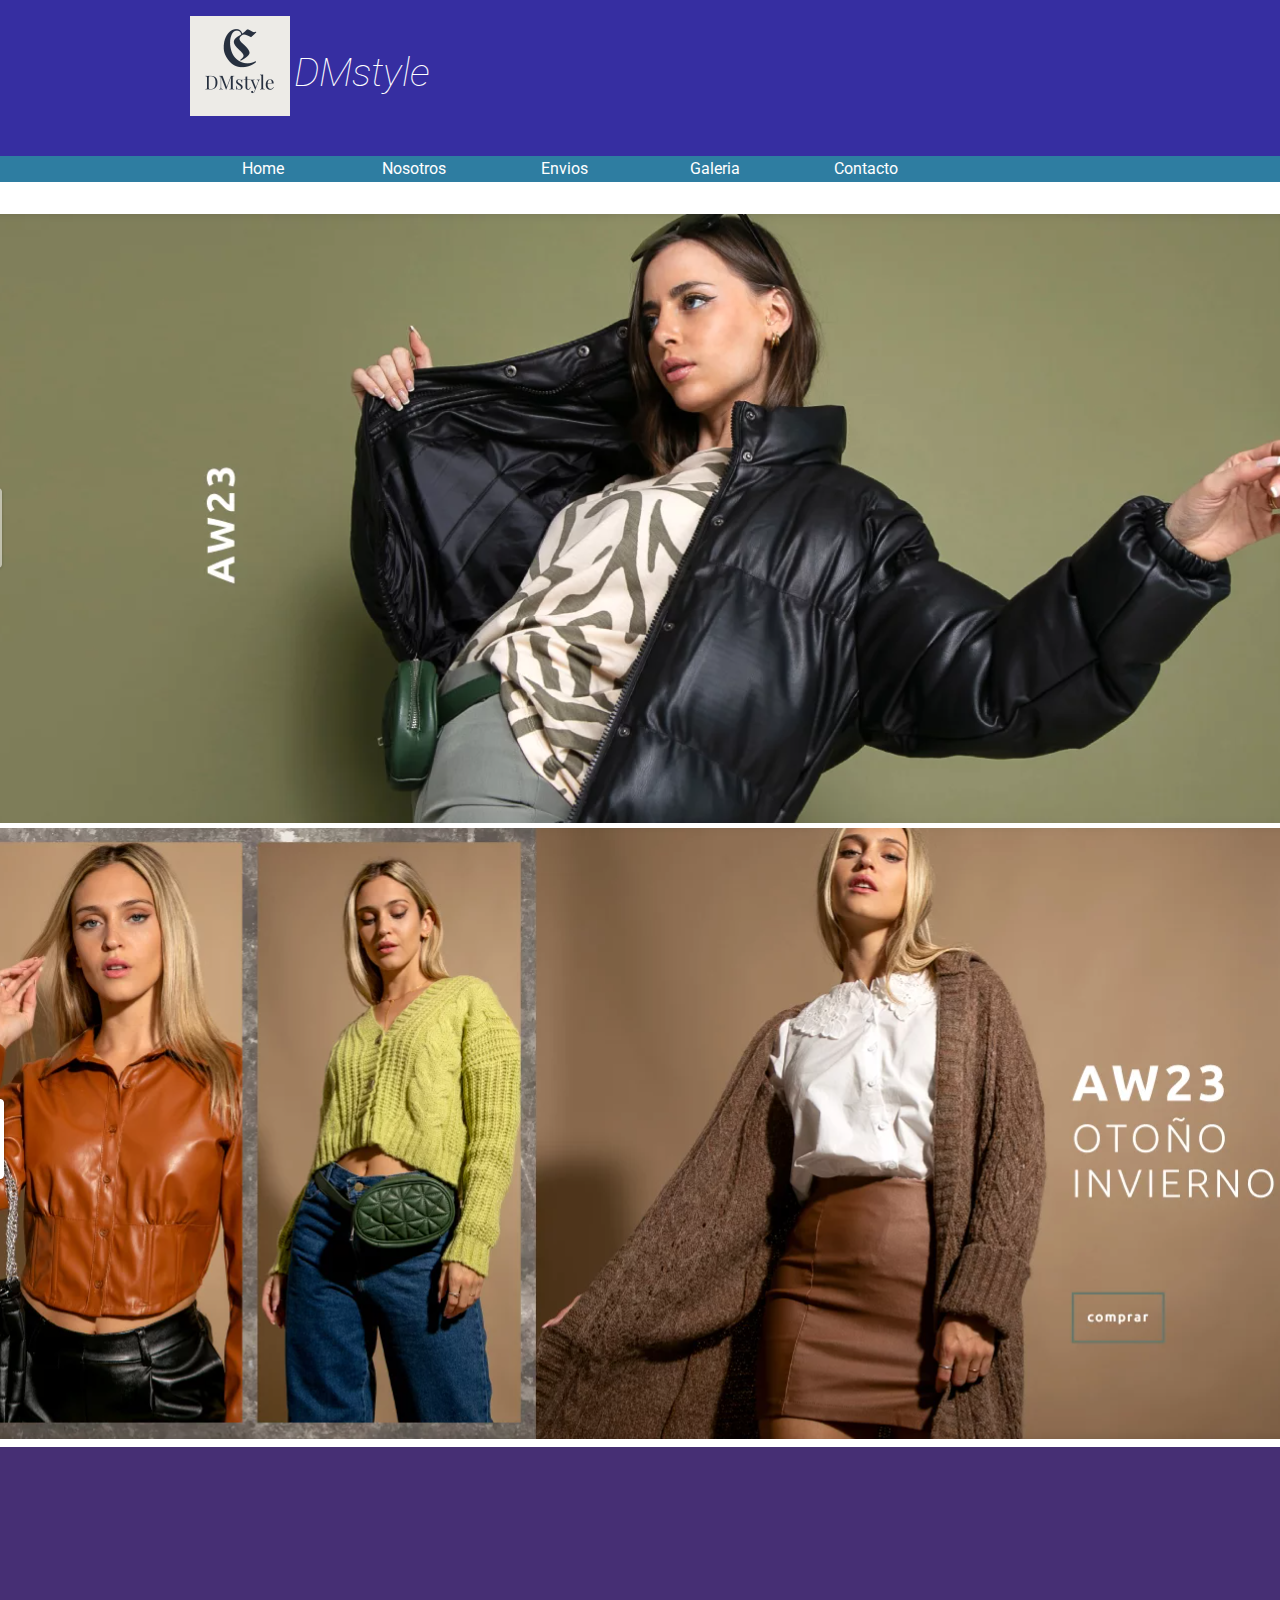
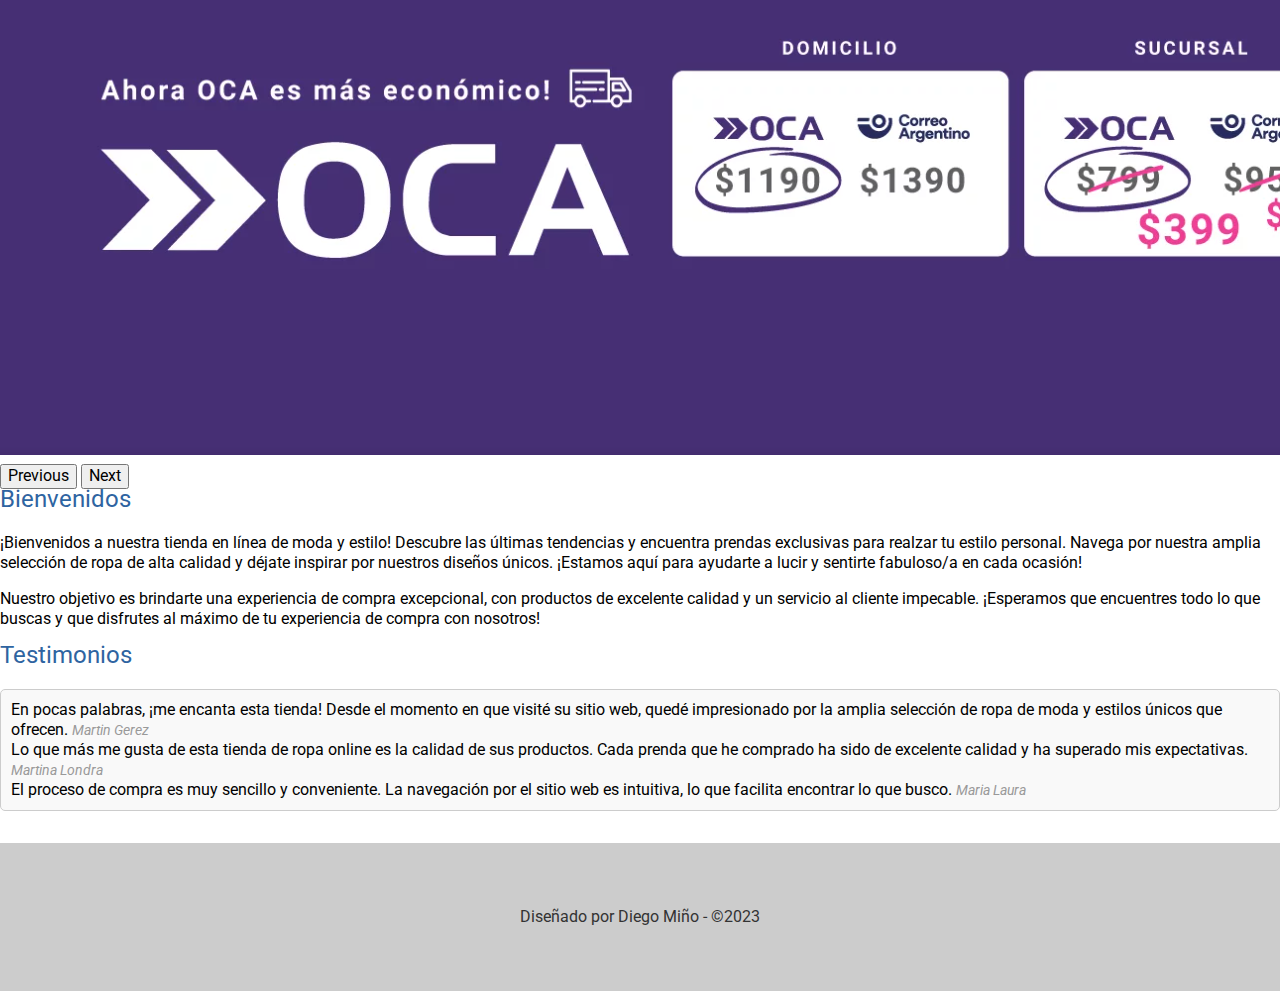
<file: index.html>
<!DOCTYPE html>
<html lang="en">
<head>
    <meta charset="UTF-8">
    <meta http-equiv="X-UA-Compatible" content="IE=edge">
    <meta name="viewport" content="width=device-width, initial-scale=1.0">
    <title>DSMstyle</title>
    <link rel="preconnect" href="https://fonts.googleapis.com">
    <link rel="preconnect" href="https://fonts.gstatic.com" crossorigin>
    <link href="https://fonts.googleapis.com/css2?family=Roboto:ital,wght@0,300;1,400;1,700&display=swap" rel="stylesheet">
    <link href="https://cdn.jsdelivr.net/npm/bootstrap@5.0.2/dist/css/bootstrap.min.css" rel="stylesheet" integrity="sha384-EVSTQN3/azprG1Anm3QDgpJLIm9Nao0Yz1ztcQTwFspd3yD65VohhpuuCOmLASjC" crossorigin="anonymous">
    <link rel="stylesheet" href="./css/transportes.css">
    <link rel="stylesheet" href="./css/estilos.css">
 <link rel="stylesheet" href="./css/normalize.css">
</head>
<body>
    <header>
        <div class="holder">
            <img src="./img/f7ae2c6816884e84a5527420694f9d4e.png" width="100" alt="Logo">
            <h1>DMstyle</h1>
        </div>
    </header>
    <nav>
        <div class="holder">
        <ul>
            <li><a  class=activo href="index.html">Home</a></li>
            <li><a href="nosotros.html">Nosotros</a></li>
            <li><a href="envios.html">Envios</a></li>
            <li><a href="galeria.html">Galeria</a></li>
            <li><a href="contacto.html">Contacto</a></li>
        </ul>
    </div>
    </nav>

</section>
<section class="carrusel">
    <div id="carouselExampleInterval" class="carousel slide" data-bs-ride="carousel">
        <div class="carousel-inner">
          <div class="carousel-item active" data-bs-interval="10000">
           
          <img src="./img/Screenshot_1.png" class="d-block w-100" alt="imagen 1">
          </div>
          <div class="carousel-item" data-bs-interval="2000">
            <img src="./img/Screenshot_2.png" class="d-block w-100" alt="2">
          </div>
          <div class="carousel-item">
            <img src="./img/Screenshot_3.png" class="d-block w-100" alt="...">
          </div>
        </div>
        <button class="carousel-control-prev" type="button" data-bs-target="#carouselExampleInterval" data-bs-slide="prev">
          <span class="carousel-control-prev-icon" aria-hidden="true"></span>
          <span class="visually-hidden">Previous</span>
        </button>
        <button class="carousel-control-next" type="button" data-bs-target="#carouselExampleInterval" data-bs-slide="next">
          <span class="carousel-control-next-icon" aria-hidden="true"></span>
          <span class="visually-hidden">Next</span>
        </button>
      </div>
</section>
   

    <div class="columnas">
</div class="bienvenidos left"> 
<h2>Bienvenidos</h2>
<p>¡Bienvenidos a nuestra tienda en línea de moda y estilo! Descubre las últimas tendencias y encuentra prendas exclusivas para realzar tu estilo personal. Navega por nuestra amplia selección de ropa de alta calidad y déjate inspirar por nuestros diseños únicos. ¡Estamos aquí para ayudarte a lucir y sentirte fabuloso/a en cada ocasión!
<p>Nuestro objetivo es brindarte una experiencia de compra excepcional, con productos de excelente calidad y un servicio al cliente impecable. ¡Esperamos que encuentres todo lo que buscas y que disfrutes al máximo de tu experiencia de compra con nosotros!</p>
</div>
<div class="testimonios right"></div>
<h2>Testimonios</h2>
<div class="testimonio">
    <span class="cita">En pocas palabras, ¡me encanta esta tienda! Desde el momento en que visité su sitio web, quedé impresionado por la amplia selección de ropa de moda y estilos únicos que ofrecen.</span>
    <cite>Martin Gerez</cite>
    <div>
    <span class="cita">Lo que más me gusta de esta tienda de ropa online es la calidad de sus productos. Cada prenda que he comprado ha sido de excelente calidad y ha superado mis expectativas.</span>
    <cite>Martina Londra</cite>
</div>
    <span class="cita">El proceso de compra es muy sencillo y conveniente. La navegación por el sitio web es intuitiva, lo que facilita encontrar lo que busco.</span>
    <cite>Maria Laura</cite>
</div>


</div>
</main >
    <footer>
        <p>Diseñado por Diego Miño - &copy;2023</p>
    </footer>
    <script src="https://cdn.jsdelivr.net/npm/bootstrap@5.3.0-alpha3/dist/js/bootstrap.bundle.min.js" integrity="sha384-ENjdO4Dr2bkBIFxQpeoTz1HIcje39Wm4jDKdf19U8gI4ddQ3GYNS7NTKfAdVQSZe" crossorigin="anonymous"></script>
</body>

</html>
</file>
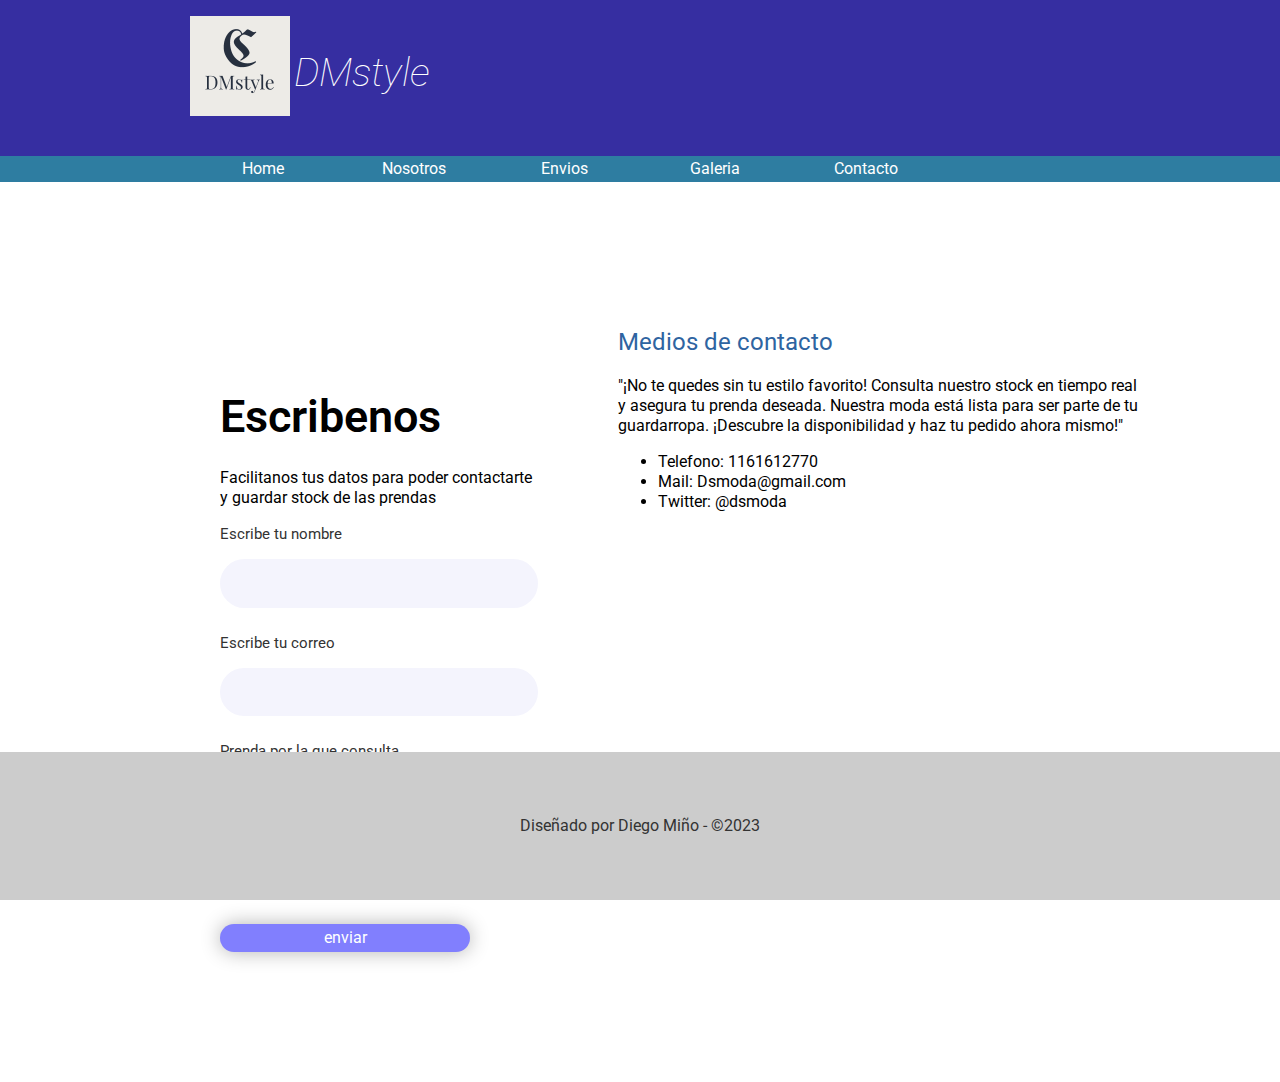
<file: contacto.html>
<!DOCTYPE html>
<html lang="en">

<head>
    <meta charset="UTF-8">
    <meta http-equiv="X-UA-Compatible" content="IE=edge">
    <meta name="viewport" content="width=device-width, initial-scale=1.0">
    <title>DSMstyle</title>
    <link rel="preconnect" href="https://fonts.googleapis.com">
    <link rel="preconnect" href="https://fonts.gstatic.com" crossorigin>
    <link href="https://fonts.googleapis.com/css2?family=Roboto:ital,wght@0,300;1,400;1,700&display=swap"
        rel="stylesheet">
    <link href="https://cdn.jsdelivr.net/npm/bootstrap@5.0.2/dist/css/bootstrap.min.css" rel="stylesheet"
        integrity="sha384-EVSTQN3/azprG1Anm3QDgpJLIm9Nao0Yz1ztcQTwFspd3yD65VohhpuuCOmLASjC" crossorigin="anonymous">
    <link rel="stylesheet" href="./css/transportes.css">
    <link rel="stylesheet" href="./css/estilos.css">
    <link rel="stylesheet" href="./css/normalize.css">
</head>

<body>
    <header>
        <div class="holder">
            <img src="./img/f7ae2c6816884e84a5527420694f9d4e.png" width="100" alt="Logo">
            <h1>DMstyle</h1>
        </div>
    </header>

    <nav>
        <div class="holder">
            <ul>
                <li><a class=activo href="index.html">Home</a></li>
                <li><a href="nosotros.html">Nosotros</a></li>
                <li><a href="envios.html">Envios</a></li>
                <li><a href="galeria.html">Galeria</a></li>
                <li><a href="contacto.html">Contacto</a></li>
            </ul>

        </div>
    </nav>

    <div class="container">
        <form class="form">
            <h3>Escribenos</h3>
            <p>Facilitanos tus datos para poder contactarte y guardar stock de las prendas</p>

            <label for="nombre">Escribe tu nombre</label>
            <input type="text" id="nombre" class="box">

            <label for="correo">Escribe tu correo</label>
            <input type="email" id="correo" class="box">

            <label for="mensaje">Prenda por la que consulta</label>
            <textarea class="box" id=mensaje cols="30" rows="10"></textarea>

            <input type="submit" value="enviar" class="submit">

        </form>
       <div class="datos">
                <h2>Medios de contacto</h2>
                <p>"¡No te quedes sin tu estilo favorito! Consulta nuestro stock en tiempo real y asegura tu prenda
                    deseada. Nuestra moda está lista para ser parte de tu guardarropa. ¡Descubre la disponibilidad y haz
                    tu pedido ahora mismo!"</p>
                <ul>
                    <li>Telefono: 1161612770</li>
                    <li>Mail: Dsmoda@gmail.com </li>
                    <li>Twitter: @dsmoda</li>
                </ul>
               

                        <footer class="dsi">
                            <p>Diseñado por Diego Miño - &copy;2023</p>
                          
                        </footer>
                        <script
                            src="https://cdn.jsdelivr.net/npm/bootstrap@5.3.0-alpha3/dist/js/bootstrap.bundle.min.js"
                            integrity="sha384-ENjdO4Dr2bkBIFxQpeoTz1HIcje39Wm4jDKdf19U8gI4ddQ3GYNS7NTKfAdVQSZe"
                            crossorigin="anonymous"></script>
</body>


</html>
</file>
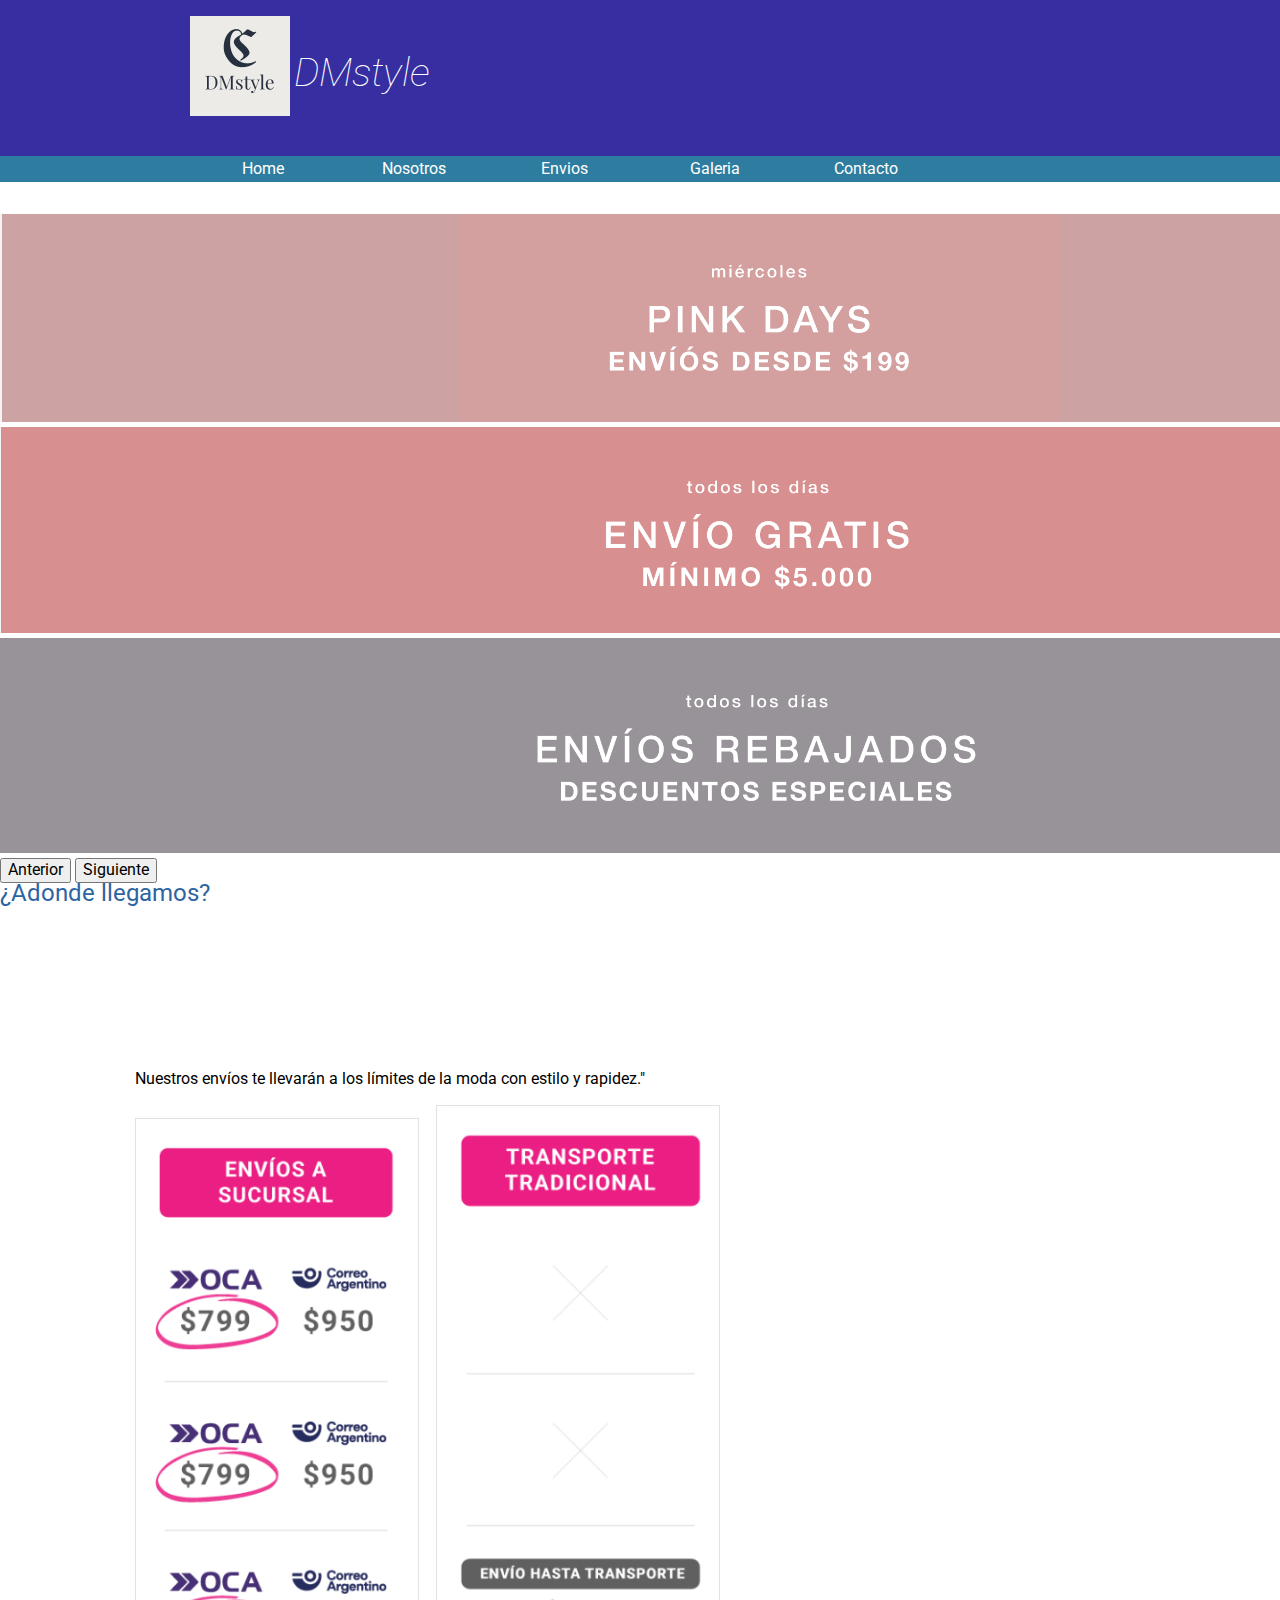
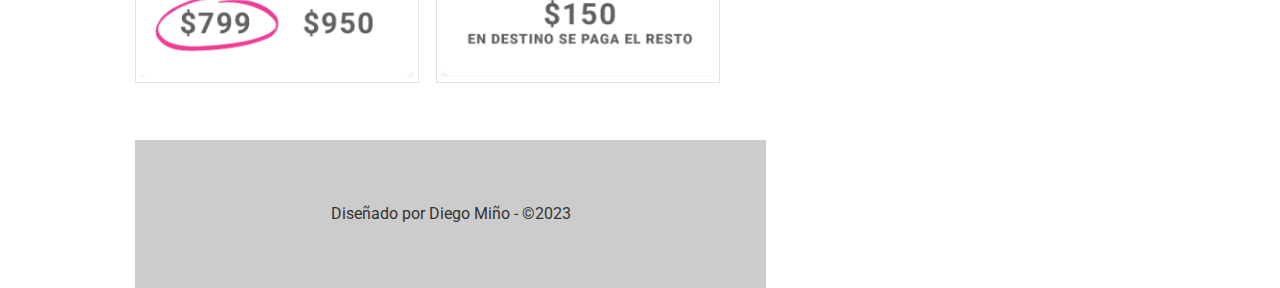
<file: envios.html>
<!DOCTYPE html>
<html lang="en">
<head>
    <meta charset="UTF-8">
    <meta http-equiv="X-UA-Compatible" content="IE=edge">
    <meta name="viewport" content="width=device-width, initial-scale=1.0">
    <title>DSMstyle</title>
    <link rel="preconnect" href="https://fonts.googleapis.com">
    <link rel="preconnect" href="https://fonts.gstatic.com" crossorigin>
    <link href="https://fonts.googleapis.com/css2?family=Roboto:ital,wght@0,300;1,400;1,700&display=swap" rel="stylesheet">
    <link href="https://cdn.jsdelivr.net/npm/bootstrap@5.0.2/dist/css/bootstrap.min.css" rel="stylesheet" integrity="sha384-EVSTQN3/azprG1Anm3QDgpJLIm9Nao0Yz1ztcQTwFspd3yD65VohhpuuCOmLASjC" crossorigin="anonymous">
    <link rel="stylesheet" href="./css/transportes.css">
    <link rel="stylesheet" href="./css/estilos.css">
 <link rel="stylesheet" href="./css/normalize.css">
</head>
<body>
    <header>
        <div class="holder">
            <img src="./img/f7ae2c6816884e84a5527420694f9d4e.png" width="100" alt="Logo">
            <h1>DMstyle</h1>
        </div>
      </header>
    <nav>
        <div class="holder">
        <ul>
            <li><a  class=activo href="index.html">Home</a></li>
            <li><a href="nosotros.html">Nosotros</a></li>
            <li><a href="envios.html">Envios</a></li>
            <li><a href="galeria.html">Galeria</a></li>
            <li><a href="contacto.html">Contacto</a></li>
        </ul>
    </div>
    </nav>
  </header>
<section class="carrusel">
  <div id="carouselExampleAutoplaying" class="carousel slide" data-bs-ride="carousel">
    <div class="carousel-inner">
      <div class="carousel-item active">
        <img src="./img/envios1.png" class="d-block w-100" alt="...">
      </div>
      <div class="carousel-item">
        <img src="./img/envios2.png" class="d-block w-100" alt="...">
      </div>
      <div class="carousel-item">
        <img src="img/enviosoca4.png" class="d-block w-100" alt="...">
      </div>
    </div>
    <button class="carousel-control-prev" type="button" data-bs-target="#carouselExampleAutoplaying" data-bs-slide="prev">
      <span class="carousel-control-prev-icon" aria-hidden="true"></span>
      <span class="visually-hidden">Anterior</span>
    </button>
    <button class="carousel-control-next" type="button" data-bs-target="#carouselExampleAutoplaying" data-bs-slide="next">
      <span class="carousel-control-next-icon" aria-hidden="true"></span>
      <span class="visually-hidden">Siguiente</span>
    </button>
  </div>
</section>

<section class="Envios">
    <h2 class="my-5 text-center">¿Adonde llegamos?</h2>
    <div class="container">
        <div class="row">
    <div class="col-6">
    <p>Nuestros envíos te llevarán a los límites de la moda con estilo y rapidez."</p>
    
 
    <div class="image-container">
        <img src="./img/enviosoca2.png" width="100" alt="Imagen 2">
        <img src="./img/enviosoca3.png"  width="100" alt="Imagen 2">
        
          
        </div>
      </div>
 
  </body>
  </html>

    
   




    </main >
    <footer>
        <p>Diseñado por Diego Miño - &copy;2023</p>
    </footer>
    <script src="https://cdn.jsdelivr.net/npm/bootstrap@5.3.0-alpha3/dist/js/bootstrap.bundle.min.js" integrity="sha384-ENjdO4Dr2bkBIFxQpeoTz1HIcje39Wm4jDKdf19U8gI4ddQ3GYNS7NTKfAdVQSZe" crossorigin="anonymous"></script>
</body>

</html>
</file>
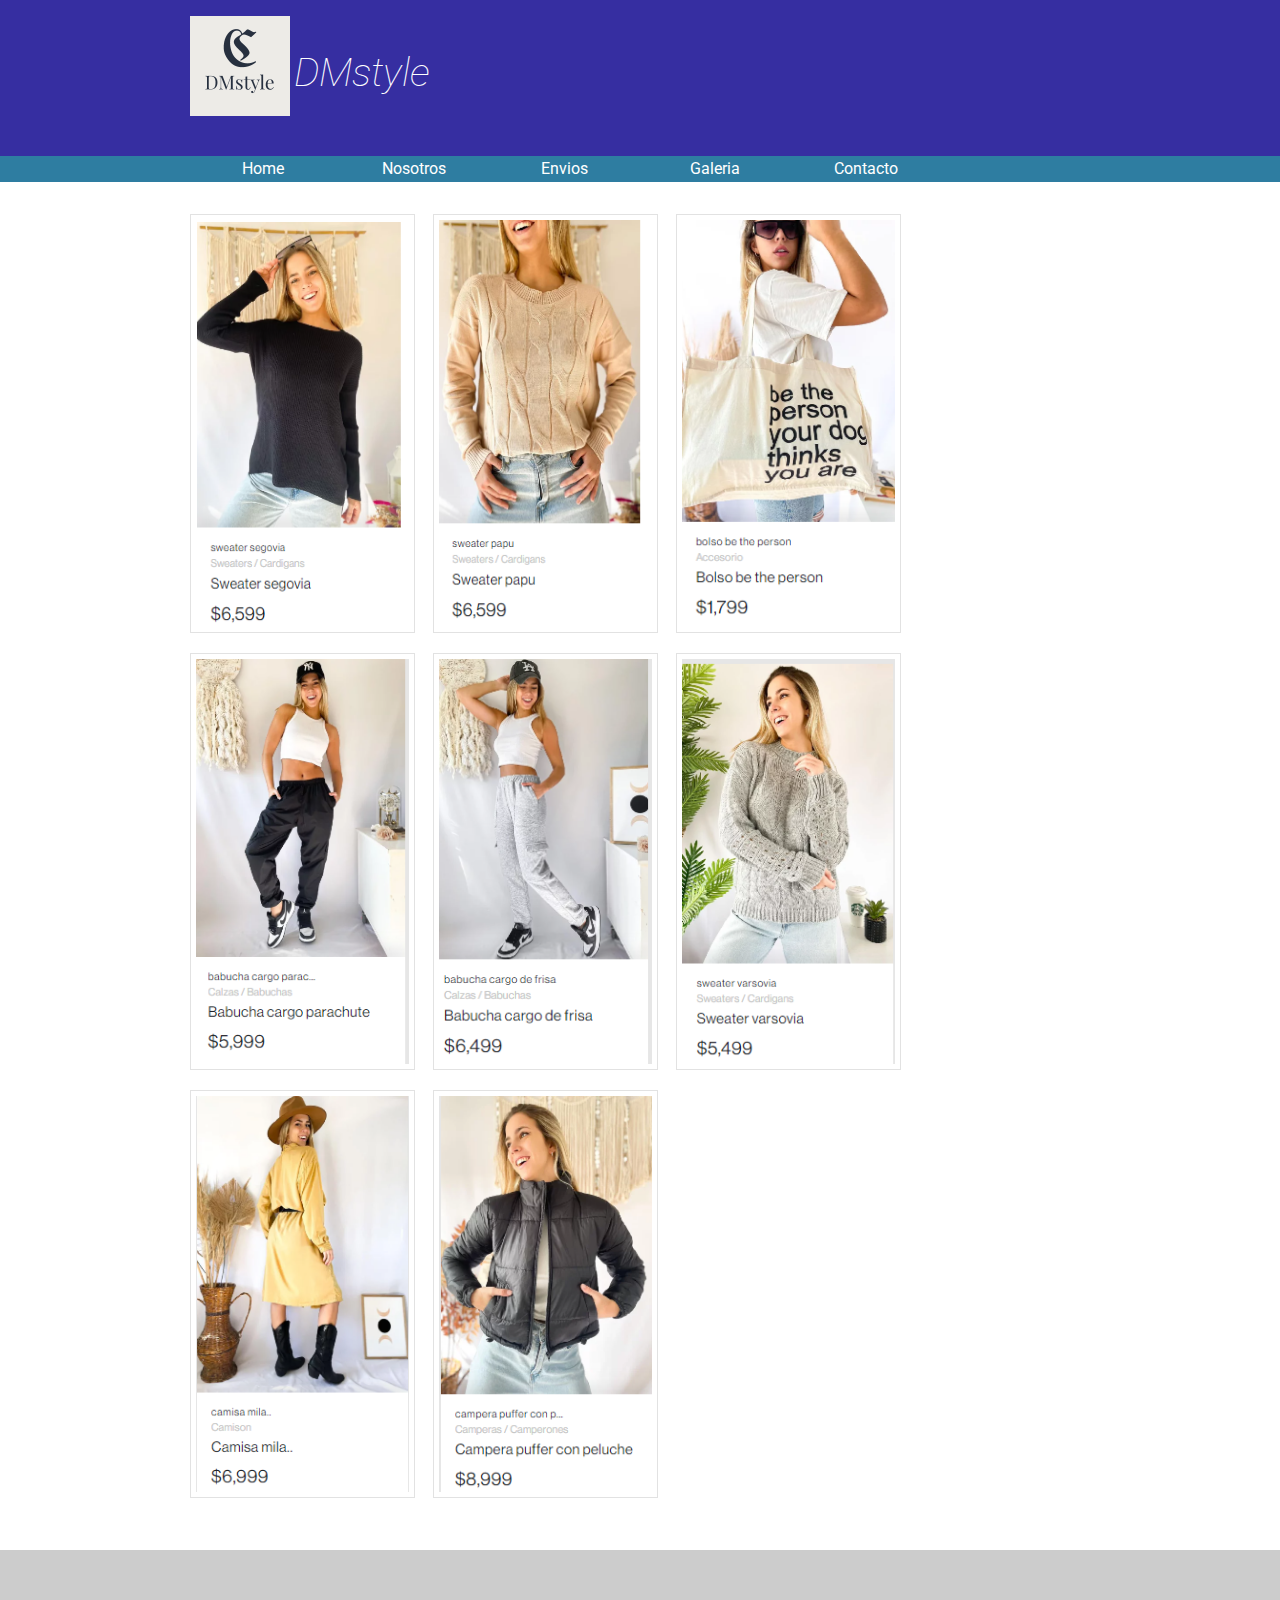
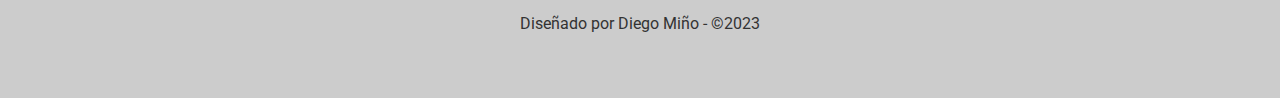
<file: galeria.html>
<!DOCTYPE html>
<html lang="en">
<head>
    <meta charset="UTF-8">
    <meta http-equiv="X-UA-Compatible" content="IE=edge">
    <meta name="viewport" content="width=device-width, initial-scale=1.0">
    <title>DSMstyle</title>
    <link rel="preconnect" href="https://fonts.googleapis.com">
    <link rel="preconnect" href="https://fonts.gstatic.com" crossorigin>
    <link href="https://fonts.googleapis.com/css2?family=Roboto:ital,wght@0,300;1,400;1,700&display=swap" rel="stylesheet">
    <link href="https://cdn.jsdelivr.net/npm/bootstrap@5.0.2/dist/css/bootstrap.min.css" rel="stylesheet" integrity="sha384-EVSTQN3/azprG1Anm3QDgpJLIm9Nao0Yz1ztcQTwFspd3yD65VohhpuuCOmLASjC" crossorigin="anonymous">
    <link rel="stylesheet" href="./css/transportes.css">
    <link rel="stylesheet" href="./css/estilos.css">
 <link rel="stylesheet" href="./css/normalize.css">
</head>
<body>
    <header>
        <div class="holder">
            <img src="./img/f7ae2c6816884e84a5527420694f9d4e.png" width="100" alt="Logo">
            <h1>DMstyle</h1>
        </div>
    </header>
 
    <nav>
        <div class="holder">
        <ul>
            <li><a  class=activo href="index.html">Home</a></li>
            <li><a href="nosotros.html">Nosotros</a></li>
            <li><a href="envios.html">Envios</a></li>
            <li><a href="galeria.html">Galeria</a></li>
            <li><a href="contacto.html">Contacto</a></li>
        </ul>
    </div>
    </nav>
<main class="holder">
        <div class="galeria">
          <img src="./img/galeria/img1.png" width="100"  alt="img1">
          <img src="img/galeria/imag2.png" width="100" alt="img2">
          <img src="./img/galeria/img3.png" width="100" alt="img3">
          <img src="./img/galeria/img4.png" width="100" alt="img4">
          <img src="./img/galeria/img5.png" width="100" alt="img5">
          <img src="./img/galeria/img6.png" width="100" alt="img6">
          <img src="./img/galeria/img7.png" width="100" alt="img7">
          <img src="./img/galeria/img8.png" width="100" alt="img8">
          
        </div>
    </main>









    
    <footer>
        <p>Diseñado por Diego Miño - &copy;2023</p>
    </footer>
    <script src="https://cdn.jsdelivr.net/npm/bootstrap@5.3.0-alpha3/dist/js/bootstrap.bundle.min.js" integrity="sha384-ENjdO4Dr2bkBIFxQpeoTz1HIcje39Wm4jDKdf19U8gI4ddQ3GYNS7NTKfAdVQSZe" crossorigin="anonymous"></script>
</body>

</html>
</file>
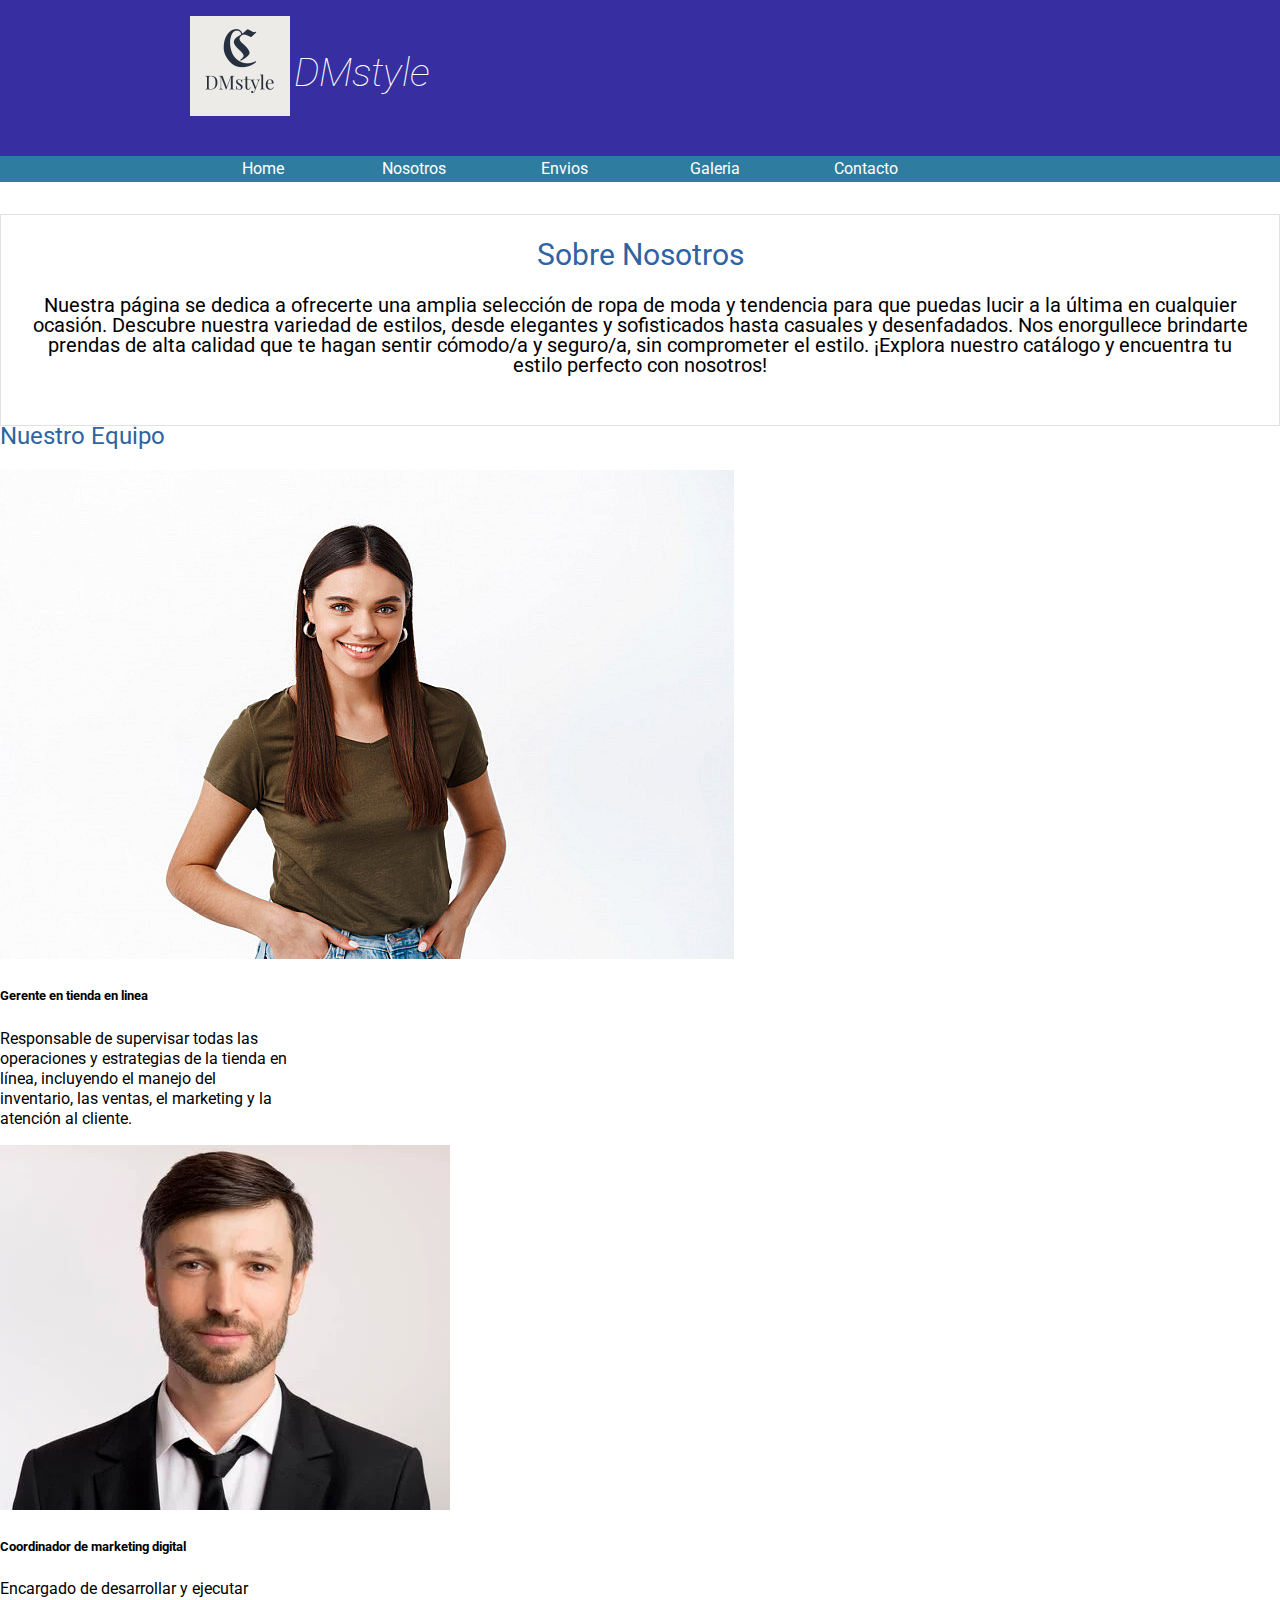
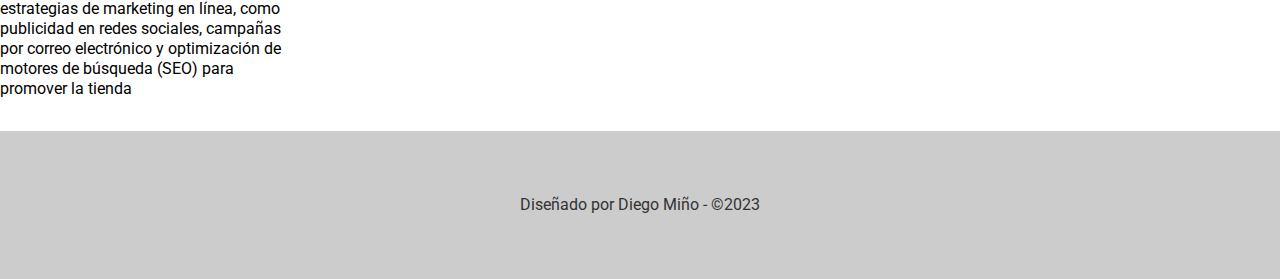
<file: nosotros.html>
<!DOCTYPE html>
<html lang="en">

<head>
  <meta charset="UTF-8">
  <meta http-equiv="X-UA-Compatible" content="IE=edge">
  <meta name="viewport" content="width=device-width, initial-scale=1.0">
  <title>DSMstyle</title>
  <link rel="preconnect" href="https://fonts.googleapis.com">
  <link rel="preconnect" href="https://fonts.gstatic.com" crossorigin>
  <link href="https://fonts.googleapis.com/css2?family=Roboto:ital,wght@0,300;1,400;1,700&display=swap"
    rel="stylesheet">
  <link href="https://cdn.jsdelivr.net/npm/bootstrap@5.3.0-alpha3/dist/css/bootstrap.min.css" rel="stylesheet"
    integrity="sha384-KK94CHFLLe+nY2dmCWGMq91rCGa5gtU4mk92HdvYe+M/SXH301p5ILy+dN9+nJOZ" crossorigin="anonymous">
  <link rel="stylesheet" href="./css/transportes.css">
  <link rel="stylesheet" href="./css/estilos.css">
  <link rel="stylesheet" href="./css/normalize.css">
</head>

<body>
  <header>
    <div class="holder">

      <img src="./img/f7ae2c6816884e84a5527420694f9d4e.png" width="100" alt="Logo">
      <h1>DMstyle</h1>
    </div>
  </header>
  <nav>
    <div class="holder">
      <ul>
        <li><a class=activo href="index.html">Home</a></li>
        <li><a href="nosotros.html">Nosotros</a></li>
        <li><a href="envios.html">Envios</a></li>
        <li><a href="galeria.html">Galeria</a></li>
        <li><a href="contacto.html">Contacto</a></li>
      </ul>
    </div>
  </nav>


  <section class="nosotros">
    <h2>Sobre Nosotros</h2>
    <p>Nuestra página se dedica a ofrecerte una amplia selección de ropa de moda y tendencia para que puedas lucir a la
      última en cualquier ocasión. Descubre nuestra variedad de estilos, desde elegantes y sofisticados hasta casuales y
      desenfadados. Nos enorgullece brindarte prendas de alta calidad que te hagan sentir cómodo/a y seguro/a, sin
      comprometer el estilo. ¡Explora nuestro catálogo y encuentra tu estilo perfecto con nosotros!</p>
  </section>
  <section class="Equipo">
    <h2>Nuestro Equipo</h2>
  </section>
  <div class="card" style="width: 18rem;">
    <img src="./img/imagen2 nosotros.jpg" class="card-img-top" alt="img1">
    <div class="card-body">
      <h5 class="card-title">Gerente en tienda en linea</h5>
      <p class="card-text">Responsable de supervisar todas las operaciones y estrategias de la tienda en línea,
        incluyendo el manejo del inventario, las ventas, el marketing y la atención al cliente. </p>

    </div>
  </div>
  <div class="card" style="width: 18rem;">
    <img src="./img/imagen gerent.webp" class="card-img-top" alt="...">
    <div class="card-body">
      <h5 class="card-title">Coordinador de marketing digital</h5>
      <p class="card-text">Encargado de desarrollar y ejecutar estrategias de marketing en línea, como publicidad en
        redes sociales, campañas por correo electrónico y optimización de motores de búsqueda (SEO) para promover la
        tienda</p>
    </div>
  </div>
  
<footer>
    <p>Diseñado por Diego Miño - &copy;2023</p>
  </footer>
</body>
</html>
</file>
<file: css/transportes.css>
body{
    font-family:sans-serif;
    font-size: 16px;
    line-height: 20px;
}
header{
    background-color: #362ea1;
    padding: 1em 0;
}
header h1{
    color: white;
    font-size: 2.5em;
    font-style: italic;
    font-weight: 100;
    display: inline-block;
    position: relative;
    bottom: 30px;
}
nav{background-color: #2e7da1;
    margin-bottom: 2em;
}
nav ul{
    list-style: none;
    margin: 0;
    padding: 0;
}
nav ul li{ 
    display: inline-block;
    width: 16.3%;
}
nav ul li a{
    color: white;
    text-decoration: none;
    text-align: center;
    display: block;
    padding: 0.2em 0.4em;
}
nav ul li a:hover{background-color: rgba(0, 0, 0, 0.3);
}
footer{
    background-color: #ccc;
    clear: both;
    color: #333;
    padding: 3em 0;
    margin-top: 2em;
    text-align: center;
}

.holder{
    width: 900px;
    margin: 0% auto;
}

h2{
    color: #2e64a1;
    font-weight: 400;
    margin: 0 0 1em;
    }
    .left{float: left;}
    .right{float: right;}
.homeimg{margin-bottom: 1.5em;}
.columnas{overflow: hidden;}
.bienvenidos, .testimonios{box-sizing: border-box;}
.bienvenidos{width: 75%;
    padding-right: 2em ;}

.testimonio{ margin-bottom: 20px;
    padding: 10px;
    border: 1px solid #ccc;
    border-radius: 5px;
    background-color: #f9f9f9;}
    
.testimonio cite {
    font-style: italic;
    font-size: 14px;
    color: #999;
  }


.historia p{
    font-size: 0.8em;
}
.personas{overflow: hidden;}

.persona{
    width: 18%;
    border: 1px solid azure;
    border-radius: 0.25em;
    float: left;
    margin-left: 2.25%;
    box-sizing: border-box;
}
.persona{text-align: center;}
.persona img{
    border-radius: 120%;
    box-shadow: 0 0 5px rgba(0, 0, 0, 0.3);
    }

    .persona h5,
    .persona h6{text-align: center;
    font-weight: normal;
color: #2e7da1;
margin: 0;}
.persona h5{font-size: 0.9em;}
.persona h6{font-size: 0.8em;
font-style: oblique;}
.persona p{font-size: 0.7em;
color: #333;
margin: 0 1em 1em;}
.persona :first-child{margin-left: 0
;}
.Envios { 
    margin-right: 10px;
}
.imagen-container {
  float: right;
  margin-right: 0%;
   
}
.galeria{
    display: flex;
    flex-wrap: wrap;
    justify-content: flex-start
}

.galeria img {
    width: 25%;
    border: 1px solid #dddddddd;
    padding: 0.3em;
    box-sizing: border-box;
    margin-bottom: 20px;
    margin-right: 2%;
}
.col-4 {
    display:block
}
.contacto{
    display: flex;
    gap: 24px;
}


.nosotros {
    padding: 30px;
    border: 1px solid #dddddddd;
    font-size: 20px;
    color:black;
    text-align: center;
  }
  
 
  .container{display: flex;
background-color:white;
height: 750px;
width: 1000px;
box-shadow: black;
margin: auto;
margin-top: 150px;
border-radius: 25px;
}
.form{padding: 30px 80px;
width: 50%;
display: flex;
flex-direction: column;}
.form h3 {font-size: 45px;
color: black;
font-weight: 600;
margin-bottom: 25px;}
.form p {
    font-size: 16px;
    color:black
}
label{font-size: 15px;
color: #333;
margin-bottom: 15px;
}
.box{border: 0;
background-color: #f4f4fd;
padding: 15px;
border-radius: 25px;
margin-bottom: 25px;
outline: none;}
.submit{background-color: #817ffe;
border: 0;
padding: 5px;
color: white;
font-size: 16px;
border-radius: 25px;
width: 250px;
margin-top: 5px;
margin-bottom: 100px;
box-shadow: 0 0 20px rgba(0, 0, 0, 0.3);}

.dsi{ position: fixed;
    left: 0;
    bottom:0cqmin;
    width: 100%;
   }
   .image-container img {
    width: 45%;
    border: 1px solid #dddddddd;
    padding: 0.3em;
    box-sizing: border-box;
    margin-bottom: 20px;
    margin-right: 2%;
}
</file>
<file: css/estilos.css>
body{font-family: 'Roboto', sans-serif;
font-size: 16px;
line-height: 20px;}
</file>
